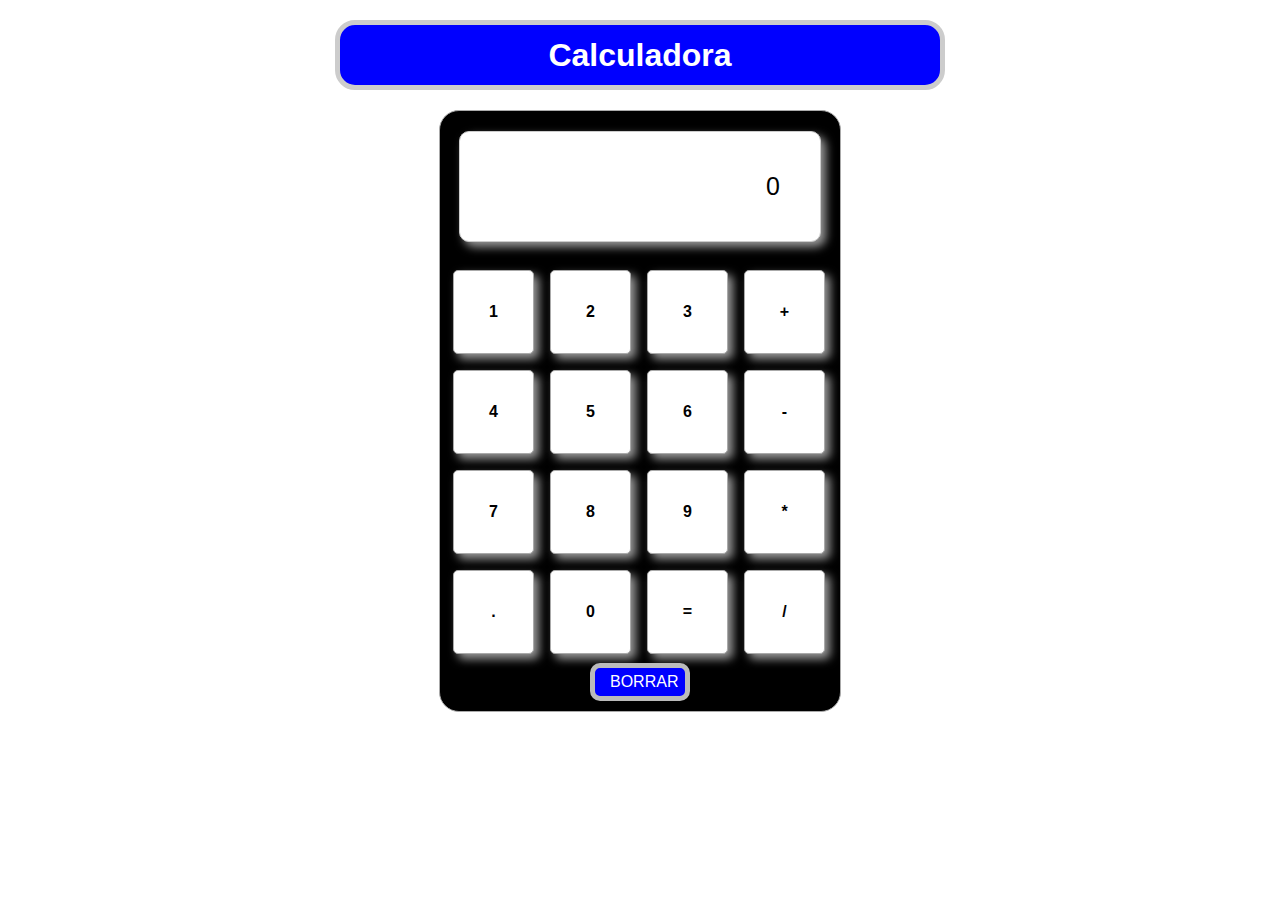
<file: Index.html>
<!DOCTYPE html>
<html lang="en">
<head>
    <meta charset="UTF-8">
    <meta name="viewport" content="width=device-width, initial-scale=1.0">
    <title>Calculadora</title>
    <link rel="stylesheet" href="css/style.css">
</head>
<body>
    <center><h1>Calculadora</h1></center>
    <div id="calculadora">
        <div id="operaciones">0</div>
        <ul>
            <li>1</li>
            <li>2</li>
            <li>3</li>
            <li>+</li>
            <li>4</li>
            <li>5</li>
            <li>6</li>
            <li>-</li>
            <li>7</li>
            <li>8</li>
            <li>9</li>
            <li>*</li>
            <li>.</li>
            <li>0</li>
            <li>=</li>
            <li>/</li>
            
        </ul>
        <div id="borrar">BORRAR</div>
    </div>
</body>
</html>
</file>
<file: css/style.css>
*{
    margin: 0;
    padding: 0;
    text-decoration: none;
    list-style: none;
    font-family: sans-serif;
}

center{
    position: relative;
    margin: 20px auto;
    width: 600px;
    height: 60px;
    text-align: center;
    line-height: 60px;
    background: blue;
    color: white;
    font-weight: bold;
    border: 5px solid #ccc;
    border-radius: 20px;
}

#calculadora{
    position: relative;
    margin: 20px auto;
    width: 400px;
    height: 600px;
    border:  1px solid #aaa;
    border-radius: 20px;
    background: black;
}

#operaciones{
    position: relative;
    margin: 20px auto;
    width: 70%;
    background: white;
    border: 1px solid #ccc;
    border-radius: 10px;
    box-shadow: 5px 5px 10px #999;
    padding: 10%;
    text-align: right;
    font-size: 25px;
    overflow: hidden;
}

#calculadora ul{
    margin-left: 5px;
}

#calculadora ul li{
    float: left;
    padding: 32px;
    width: 15px;
    text-align: center;
    margin: 8px;
    background: white;
    border: 1px solid #aaa;
    border-radius: 5px;
    box-shadow: 5px 5px 10px #999;
    font-weight: bold;
    cursor: pointer;
}

#calculadora ul li:hover{
    background:orange;
    color: white;
}

#borrar{
    position: absolute;
    bottom: 10px;
    padding: 5px 15px;
    width: 60px;
    background: blue;
    border-radius: 10px;
    left: 150px;
    border: 5px solid #bbb;
    color: white;
    cursor: pointer;
}

#borrar:hover{
    background:orange;
    color: white;
}
</file>
